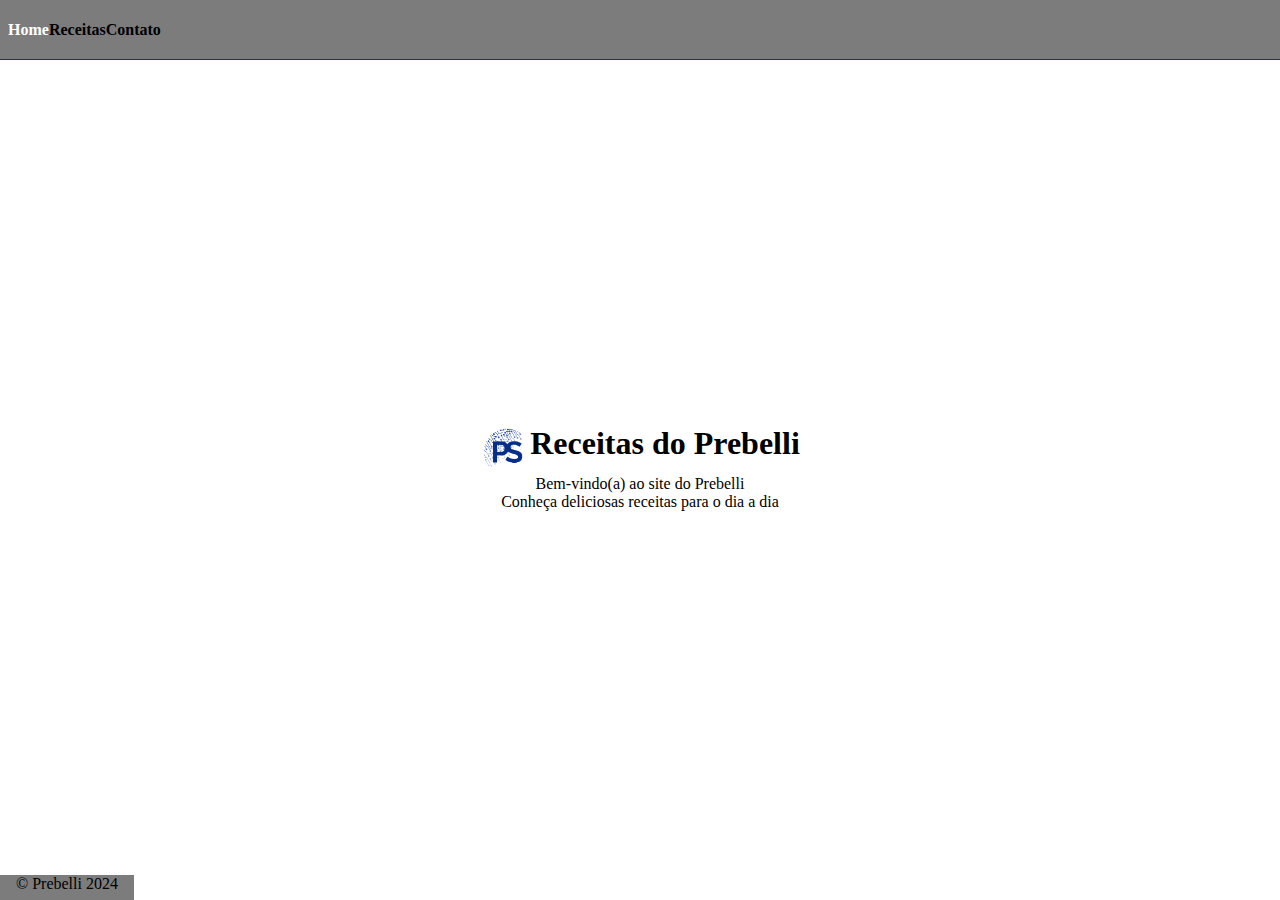
<file: index.html>
<!DOCTYPE html>
<html lang="pt-br">
<head>
    <meta charset="UTF-8">
    <meta name="viewport" content="width=device-width, initial-scale=1.0">
    <title>Receitas do Prebelli</title>
    <link rel="stylesheet" href="./formatos.css">
    <link rel="stylesheet" href="https://stackpath.bootstrapcdn.com/bootstrap/4.1.3/css/bootstrap.min.css" integrity="sha384-MCw98/SFnGE8fJT3GXwEOngsV7Zt27NXFoaoApmYm81iuXoPkFOJwJ8ERdknLPMO" crossorigin="anonymous">
</head>
<body>
    <header class="container-fluid">
        <div class="header-links">
            <a href="index.html" class="header-link col-3 col-md-1 active">Home</a>
            <a href="receitas.html" class="header-link col-3 col-md-1">Receitas</a>
            <a href="contato.html" class="header-link col-3 col-md-1">Contato</a>
        </div>
    </header>

    <div class="corpo">
        <div class="corpo-header col-12 col-md-4 mb-0">
            <img src="./assets/logo.png" alt="Prebelli" class="corpo-header-img ">
            <h1 class="corpo-header-title">Receitas do Prebelli</h1>
        </div>
        <p class="corpo-textos mt-5">Bem-vindo(a) ao site do Prebelli</p>
        <p class="corpo-textos">Conheça deliciosas receitas para o dia a dia</p>
    </div>


    <footer class="container-fluid">
        <p class="copy">&copy; Prebelli 2024</p>
    </footer>


    <script src="https://code.jquery.com/jquery-3.3.1.slim.min.js" integrity="sha384-q8i/X+965DzO0rT7abK41JStQIAqVgRVzpbzo5smXKp4YfRvH+8abtTE1Pi6jizo" crossorigin="anonymous"></script>
<script src="https://cdnjs.cloudflare.com/ajax/libs/popper.js/1.14.3/umd/popper.min.js" integrity="sha384-ZMP7rVo3mIykV+2+9J3UJ46jBk0WLaUAdn689aCwoqbBJiSnjAK/l8WvCWPIPm49" crossorigin="anonymous"></script>
<script src="https://stackpath.bootstrapcdn.com/bootstrap/4.1.3/js/bootstrap.min.js" integrity="sha384-ChfqqxuZUCnJSK3+MXmPNIyE6ZbWh2IMqE241rYiqJxyMiZ6OW/JmZQ5stwEULTy" crossorigin="anonymous"></script>
</body>
</html>
</file>
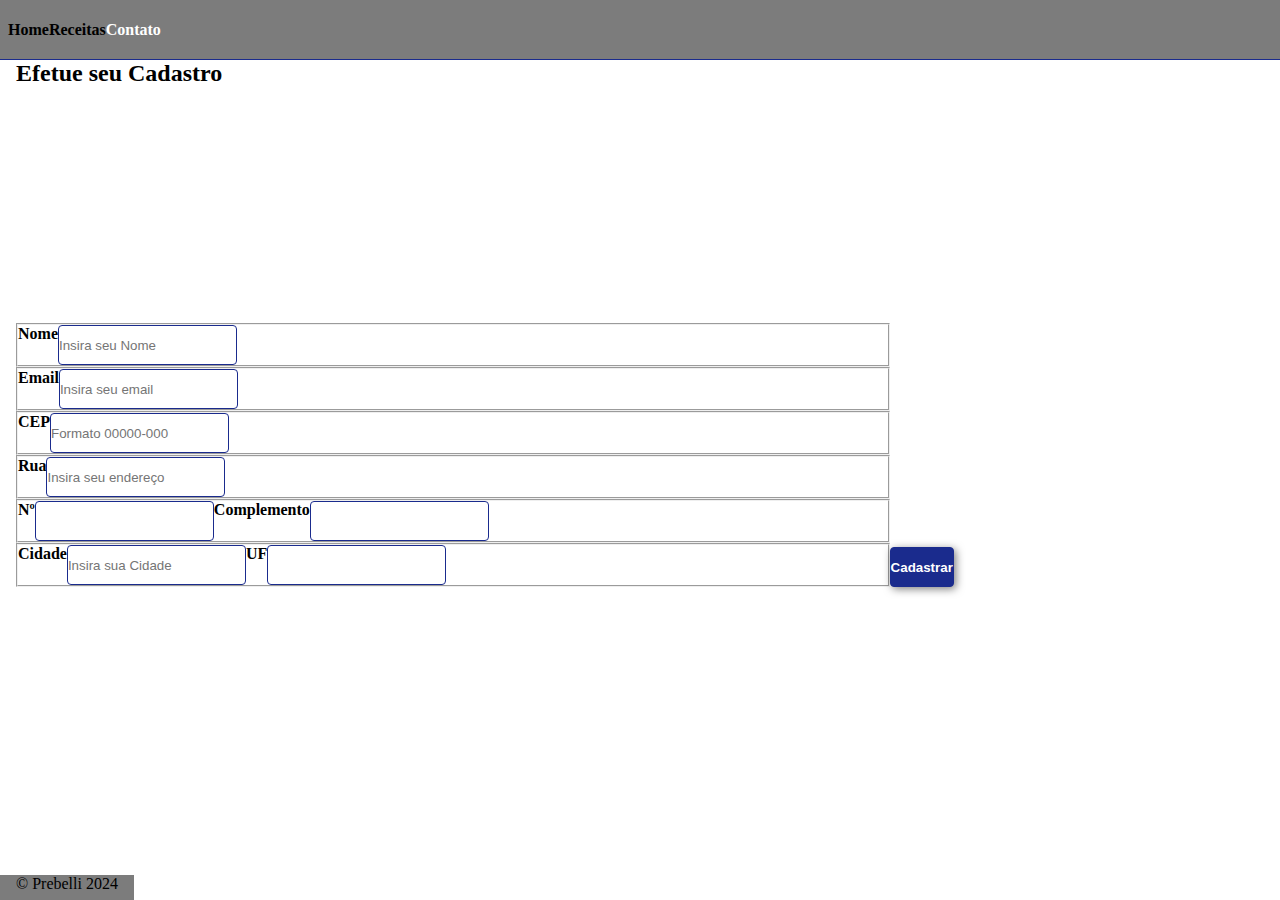
<file: contato.html>
<!DOCTYPE html>
<html lang="pt-br">
<head>
    <meta charset="UTF-8">
    <meta name="viewport" content="width=device-width, initial-scale=1.0">
    <title>Receitas do Prebelli</title>
    <link rel="stylesheet" href="./formatos.css">
    <link rel="stylesheet" href="https://stackpath.bootstrapcdn.com/bootstrap/4.1.3/css/bootstrap.min.css" integrity="sha384-MCw98/SFnGE8fJT3GXwEOngsV7Zt27NXFoaoApmYm81iuXoPkFOJwJ8ERdknLPMO" crossorigin="anonymous">
</head>
<body>
    <header class="container-fluid">
        <div class="header-links">
            <a href="index.html" class="header-link col-3 col-md-1 ">Home</a>
            <a href="receitas.html" class="header-link col-3 col-md-1">Receitas</a>
            <a href="contato.html" class="header-link col-3 col-md-1 active">Contato</a>
        </div>
    </header>

    <div class="corpo-contato container-fluid">
        <h2 class="form-text">Efetue seu Cadastro</h2>
        <form action="mailto:clayton@prebellisolucoes.com" method="post" class="col-12 col-md-12">
            
            <div class="formulario">
                <fieldset class="col-12 mt-2">
                    <label for="nome" class="col-12 col-md-1">Nome</label>
                    <input type="text" id="nome" class="col-12 col-md-10" placeholder="Insira seu Nome" required>
                </fieldset>
                <fieldset class="col-12 mt-2">
                    <label for="email" class="col-12 col-md-1">Email</label>
                    <input type="email" id="email" class="col-12 col-md-10" placeholder="Insira seu email" required>
                </fieldset>
                <fieldset class="col-12 mt-2">
                    <label for="cep" class="col-12 col-md-1">CEP</label>
                    <input  id="cep" class="col-4" placeholder="Formato 00000-000"  pattern="[0-9]{5}-[0-9]{3}" required>
                </fieldset>
                <fieldset class="col-12 mt-2">
                    <label for="rua" class="col-12 col-md-1">Rua</label>
                    <input type="text" id="rua" class="col-12 col-md-10" placeholder="Insira seu endereço" required>
                </fieldset>
                <fieldset class="col-12 mt-2">
                    <label for="n" class="col-12 col-md-1">Nº</label>
                    <input type="text" id="n" class="col-2 " placeholder="" required>
                    <label for="comp" class="col-1 offset-md-1">Complemento</label>
                    <input type="text" id="comp" class="col-5 offset-md-1" placeholder="">
                </fieldset>
                <fieldset class="col-12 mt-2">
                    <label for="cidade" class="col-12 col-md-1">Cidade</label>
                    <input type="text" id="cidade" class="col-8" placeholder="Insira sua Cidade" required>
                    <label for="uf" class="col-1">UF</label>
                    <input type="text" id="uf" class="col-1 " placeholder="" required>
                </fieldset>
            </div>
            <div class="botao">
                <button type="submit" class="col-6"> Cadastrar</button>
            </div>
        </form>
        
    </div>


    <footer class="container-fluid">
        <p class="copy">&copy; Prebelli 2024</p>
    </footer>


    <script src="https://code.jquery.com/jquery-3.3.1.slim.min.js" integrity="sha384-q8i/X+965DzO0rT7abK41JStQIAqVgRVzpbzo5smXKp4YfRvH+8abtTE1Pi6jizo" crossorigin="anonymous"></script>
<script src="https://cdnjs.cloudflare.com/ajax/libs/popper.js/1.14.3/umd/popper.min.js" integrity="sha384-ZMP7rVo3mIykV+2+9J3UJ46jBk0WLaUAdn689aCwoqbBJiSnjAK/l8WvCWPIPm49" crossorigin="anonymous"></script>
<script src="https://stackpath.bootstrapcdn.com/bootstrap/4.1.3/js/bootstrap.min.js" integrity="sha384-ChfqqxuZUCnJSK3+MXmPNIyE6ZbWh2IMqE241rYiqJxyMiZ6OW/JmZQ5stwEULTy" crossorigin="anonymous"></script>
</body>
</html>
</file>
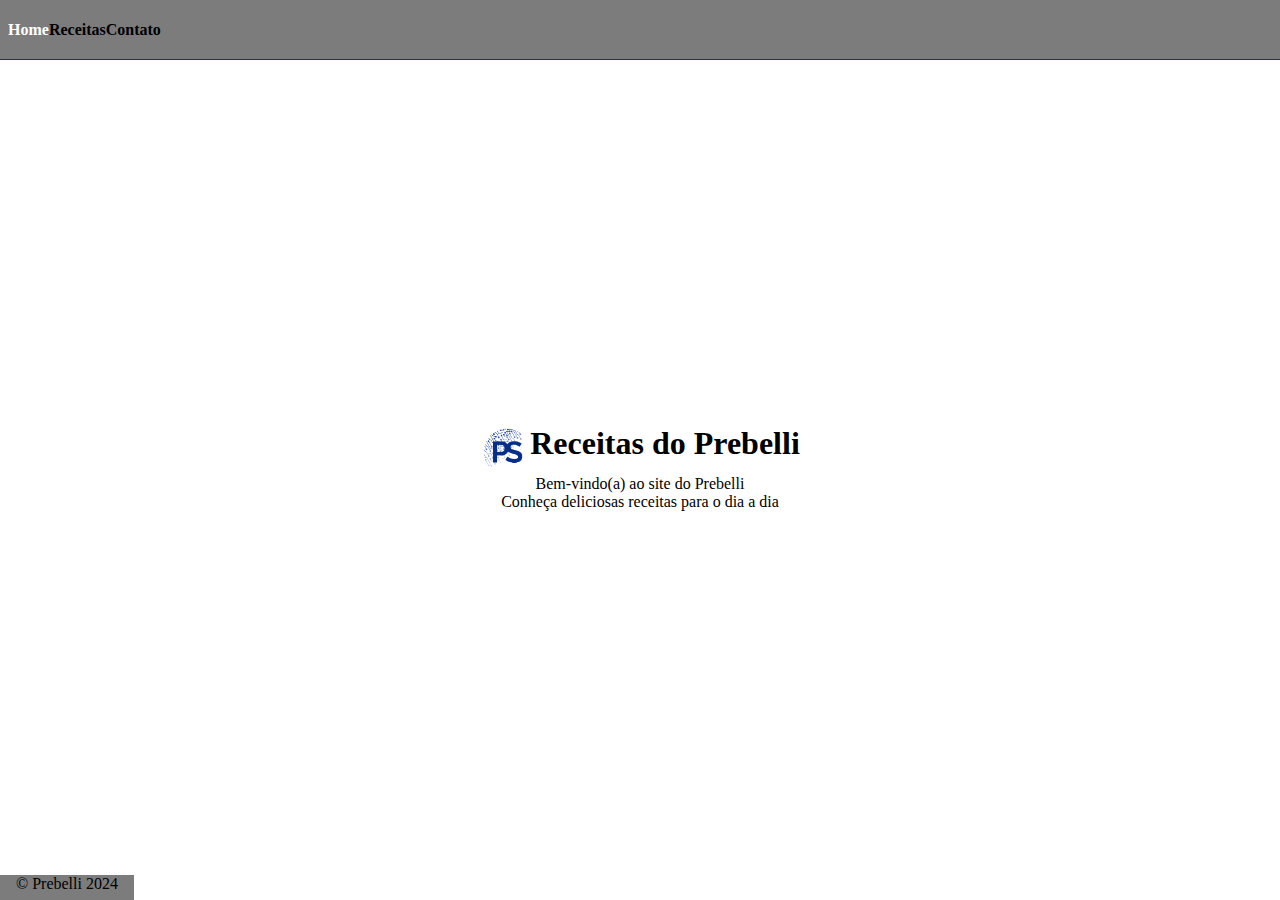
<file: home.html>
<!DOCTYPE html>
<html lang="pt-br">
<head>
    <meta charset="UTF-8">
    <meta name="viewport" content="width=device-width, initial-scale=1.0">
    <title>Receitas do Prebelli</title>
    <link rel="stylesheet" href="formatos.css">
    <link rel="stylesheet" href="https://stackpath.bootstrapcdn.com/bootstrap/4.1.3/css/bootstrap.min.css" integrity="sha384-MCw98/SFnGE8fJT3GXwEOngsV7Zt27NXFoaoApmYm81iuXoPkFOJwJ8ERdknLPMO" crossorigin="anonymous">
</head>
<body>
    <header class="container-fluid">
        <div class="header-links">
            <a href="home.html" class="header-link col-3 col-md-1 active">Home</a>
            <a href="receitas.html" class="header-link col-3 col-md-1">Receitas</a>
            <a href="contato.html" class="header-link col-3 col-md-1">Contato</a>
        </div>
    </header>

    <div class="corpo">
        <div class="corpo-header col-12 col-md-4 mb-0">
            <img src="./assets/logo.png" alt="Prebelli" class="corpo-header-img ">
            <h1 class="corpo-header-title">Receitas do Prebelli</h1>
        </div>
        <p class="corpo-textos mt-5">Bem-vindo(a) ao site do Prebelli</p>
        <p class="corpo-textos">Conheça deliciosas receitas para o dia a dia</p>
    </div>


    <footer class="container-fluid">
        <p class="copy">&copy; Prebelli 2024</p>
    </footer>


    <script src="https://code.jquery.com/jquery-3.3.1.slim.min.js" integrity="sha384-q8i/X+965DzO0rT7abK41JStQIAqVgRVzpbzo5smXKp4YfRvH+8abtTE1Pi6jizo" crossorigin="anonymous"></script>
<script src="https://cdnjs.cloudflare.com/ajax/libs/popper.js/1.14.3/umd/popper.min.js" integrity="sha384-ZMP7rVo3mIykV+2+9J3UJ46jBk0WLaUAdn689aCwoqbBJiSnjAK/l8WvCWPIPm49" crossorigin="anonymous"></script>
<script src="https://stackpath.bootstrapcdn.com/bootstrap/4.1.3/js/bootstrap.min.js" integrity="sha384-ChfqqxuZUCnJSK3+MXmPNIyE6ZbWh2IMqE241rYiqJxyMiZ6OW/JmZQ5stwEULTy" crossorigin="anonymous"></script>
</body>
</html>
</file>
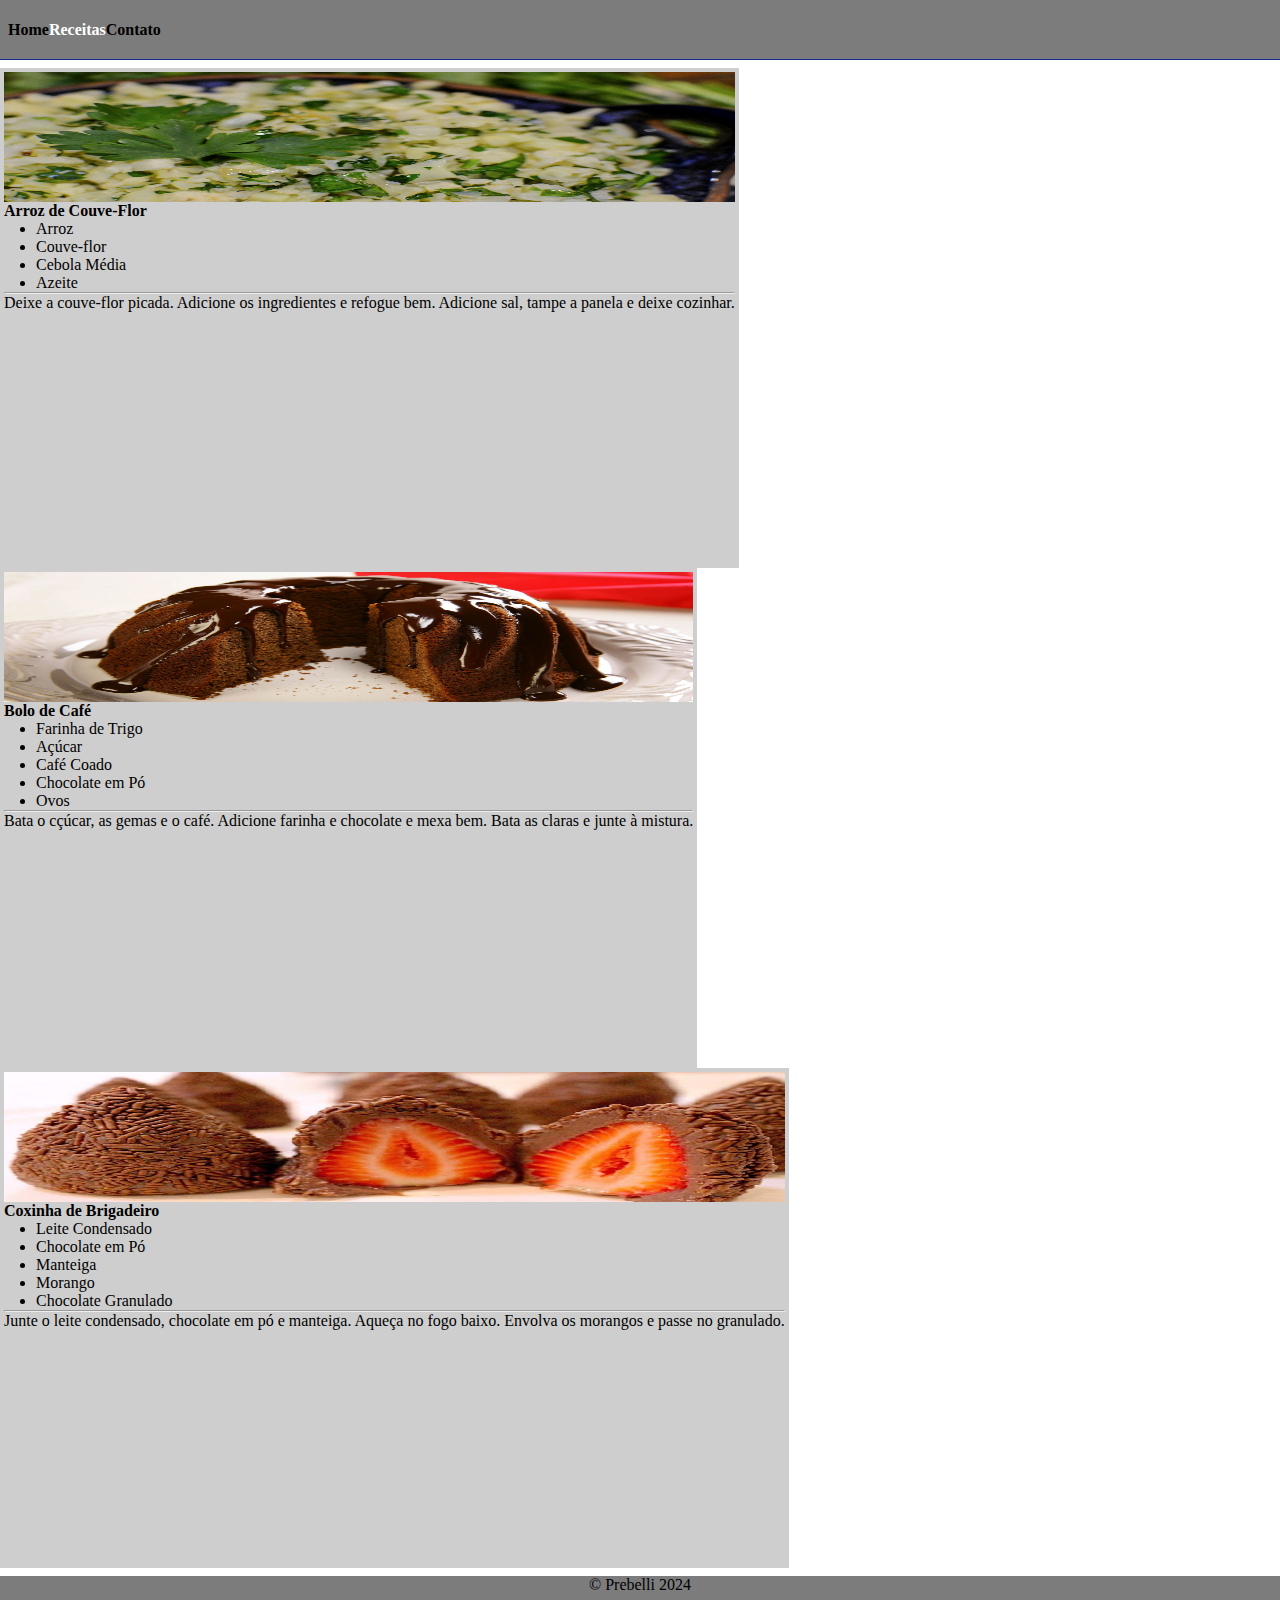
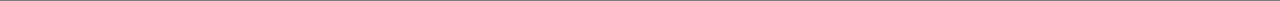
<file: receitas.html>
<!DOCTYPE html>
<html lang="pt-br">
<head>
    <meta charset="UTF-8">
    <meta name="viewport" content="width=device-width, initial-scale=1.0">
    <title>Receitas do Prebelli</title>
    <link rel="stylesheet" href="./receitas.css">
    <link rel="stylesheet" href="https://stackpath.bootstrapcdn.com/bootstrap/4.1.3/css/bootstrap.min.css" integrity="sha384-MCw98/SFnGE8fJT3GXwEOngsV7Zt27NXFoaoApmYm81iuXoPkFOJwJ8ERdknLPMO" crossorigin="anonymous">
</head>
<body>
    <header class="container-fluid">
        <div class="header-links">
            <a href="index.html" class="header-link col-3 col-md-1">Home</a>
            <a href="receitas.html" class="header-link col-3 col-md-1 active">Receitas</a>
            <a href="contato.html" class="header-link col-3 col-md-1">Contato</a>
        </div>
    </header>

    <div class="corpo-receitas container">
        <div class="card col-12 col-md-3">
            <img src="./assets/arroz.jpg" alt="Arroz de Couve Flor" class="card-img-top">
            <div class="card-body">
                <h4 class="card-title">Arroz de Couve-Flor</h4>
                <div class="card-text">
                    <ul>
                        <li>Arroz</li>
                        <li>Couve-flor</li>
                        <li>Cebola Média</li>
                        <li>Azeite</li>
                    </ul>
                    <hr>
                    <p class="card-text-description">Deixe a couve-flor picada. Adicione os ingredientes e refogue bem. Adicione sal, tampe a panela e deixe cozinhar.</p>
                </div>
            </div>
        </div>
        <div class="card col-12 col-md-3">
            <img src="./assets/bolo.jpg" alt="Bolo de Café" class="card-img-top">
            <div class="card-body">
                <h4 class="card-title">Bolo de Café</h4>
                <div class="card-text">
                    <ul>
                        <li>Farinha de Trigo</li>
                        <li>Açúcar</li>
                        <li>Café Coado</li>
                        <li>Chocolate em Pó</li>
                        <li>Ovos</li>
                    </ul>
                    <hr>
                    <p class="card-text-description">Bata o cçúcar, as gemas e o café. Adicione farinha e chocolate e mexa bem. Bata as claras e junte à mistura.</p>
                </div>
            </div>
        </div>
        <div class="card col-12 col-md-3">
            <img src="./assets/coxinha.jpg" alt="Coxinha de Brigadeiro" class="card-img-top">
            <div class="card-body">
                <h4 class="card-title">Coxinha de Brigadeiro</h4>
                <div class="card-text">
                    <ul>
                        <li>Leite Condensado</li>
                        <li>Chocolate em Pó</li>
                        <li>Manteiga</li>
                        <li>Morango</li>
                        <li>Chocolate Granulado</li>
                    </ul>
                    <hr>
                    <p class="card-text-description">Junte o leite condensado, chocolate em pó e manteiga. Aqueça no fogo baixo. Envolva os morangos e passe no granulado.</p>
                </div>
            </div>
        </div>
    </div>


    <footer class="container-fluid">
        <p class="copy">&copy; Prebelli 2024</p>
    </footer>


    <script src="https://code.jquery.com/jquery-3.3.1.slim.min.js" integrity="sha384-q8i/X+965DzO0rT7abK41JStQIAqVgRVzpbzo5smXKp4YfRvH+8abtTE1Pi6jizo" crossorigin="anonymous"></script>
<script src="https://cdnjs.cloudflare.com/ajax/libs/popper.js/1.14.3/umd/popper.min.js" integrity="sha384-ZMP7rVo3mIykV+2+9J3UJ46jBk0WLaUAdn689aCwoqbBJiSnjAK/l8WvCWPIPm49" crossorigin="anonymous"></script>
<script src="https://stackpath.bootstrapcdn.com/bootstrap/4.1.3/js/bootstrap.min.js" integrity="sha384-ChfqqxuZUCnJSK3+MXmPNIyE6ZbWh2IMqE241rYiqJxyMiZ6OW/JmZQ5stwEULTy" crossorigin="anonymous"></script>
</body>
</html>
</file>
<file: formatos.css>
*{
    margin:0;
    padding:0;
    box-sizing: border-box;
}
.body{
    background-color: #d8d8d8;
}
header{
    background-color: #7c7c7c;
    display: flex;
    padding:0 8px;
    height: 60px;
    align-items: center;
    border-bottom: 1px solid #1a2b8d;
}
.header-links{
    height: 100%;
    display: flex;
    align-items: center;
}
.header-link{
    text-decoration: none;
    color:#000;
    font-weight: 600;
}
.header-link:hover{
    color:#fff;
    text-decoration: none;
}
.active{
    color:#fff;
}
.corpo{
    display: flex;
    flex-direction: column;
    align-items: center;
    justify-content: center;
    height: calc(100vh - 85px);
}
@media screen and (max-width:768px) {
    .corpo{
        height: 100%;
    }
}
.corpo-header{
    display: flex;
}
.corpo-header-img{
    width:50px;
    height: 50px;
}
.corpo-contato{
    display: flex;
    flex-direction: column;
    padding: 0 16px;
 
}

form{
    display: flex;
    flex-wrap: wrap;
    height: 500px;
    align-items: flex-end;
    row-gap: 0px!important;
}
fieldset{
    display: flex;
}

.formulario{
    width:70%;
}
label{
    font-weight: 600;
}
input{
    border-radius: 4px;
    border: 1px solid #1a2b8d;
    outline: none;
    height: 40px;
}
.botao{
    width:30%;
}
button{
    outline: none;
    border:1px solid #1a2b8d;
    background-color: #1a2b8d;
    color:#fff;
    height: 40px;
    font-weight: 600;
    border-radius: 4px!important;
    box-shadow: 2px 2px 9px 0px #00000082;
    cursor: pointer;
}
button:hover{
    background-color: #7c7c7c;
    color:#1a2b8d;
    box-shadow: -2px -2px 9px 0px #00000082;
}
footer{
    background-color: #7c7c7c;
    padding:0 16px;
    display: flex;
    justify-content: center;
    height: 25px;
    position: absolute;
    bottom: 0;
    left: 0;
}
.copy{
text-align: center;
color:#000;
font-weight: 500;

}
@media screen and (max-width:768px){
    fieldset{
        flex-direction: column;
    }
    .formulario{
        width:100%;
    }
    .botao{
        width: 100%;
        margin-top: 26px;
    }
}
</file>
<file: receitas.css>
*{
    margin:0;
    padding:0;
    box-sizing: border-box;
}
.body{
    background-color: #d8d8d8;
}
header{
    background-color: #7c7c7c;
    display: flex;
    padding:0 8px;
    height: 60px;
    align-items: center;
    border-bottom: 1px solid #1a2b8d;
}
.header-links{
    height: 100%;
    display: flex;
    align-items: center;
}
.header-link{
    text-decoration: none;
    color:#000;
    font-weight: 600;
}
.header-link:hover{
    color:#fff;
    text-decoration: none;
}
.active{
    color:#fff;
}
.corpo-receitas{
    display: flex;
    flex-direction: row;
    flex-wrap: wrap;
    justify-content: space-between;
    padding: 8px 0;
    column-gap: 16px;
}

.card{
    height: 500px;
    display: flex;
    flex-direction: column;
    padding: 4px!important;
    background-color: #cfcece!important;
}
.card-img-top{
    min-height: 130px;
    height: 130px;
}
ul{
    margin-left: 32px;
}
footer{
    background-color: #7c7c7c;
    padding:0 16px;
    display: flex;
    justify-content: center;
    height: 25px;
    position: relative;
    bottom: 0;
    left: 0;
}
.copy{
text-align: center;
color:#000;
font-weight: 500;

}
</file>
